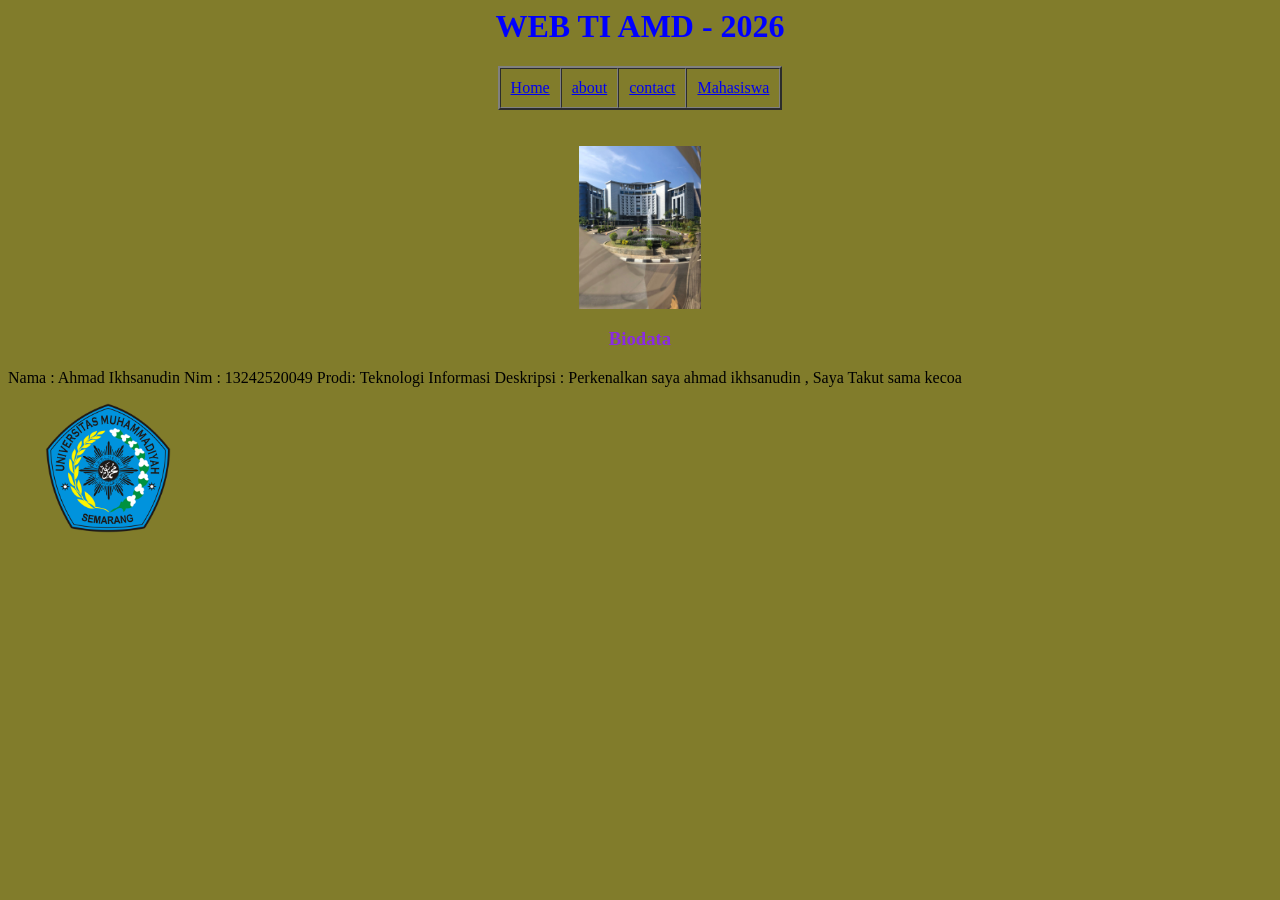
<file: index.html>
<html>
    <head>
        <title>
            WEB TI AMD - 2026 
        </title>
        <link rel="stylesheet" href="Asset/style.css">
    </head>
    <body>
        <h1 align="center">
             WEB TI AMD - 2026
        </h1>
        <table border="2" align="center" cellspacing="0" cellpadding="10px">
            <tr>
                <td><a href="index.html">Home</a></td>
                <td><a href="about.html">about</a></td>
                <td><a href="contact.html">contact</a></td>
                <td><a href="mahasiswa.html">Mahasiswa</a></td>
            </tr>
        </table>
        <br><br>
        <center>
             <img src="Asset/bssnn4.jpg" width="122px" alt="logo bssnn4"/>
        </center>
      
        <h3 align="center">
            Biodata
        </h3>
        <p>
            Nama : Ahmad Ikhsanudin
            Nim  : 13242520049
            Prodi: Teknologi Informasi

            Deskripsi : Perkenalkan saya ahmad ikhsanudin , Saya Takut sama kecoa
        </p>
        <img src="Asset/Logo-Universitas-Muhammadiyah-Semarang.png" alt="" width="200">
    </body>
</html>
</file>
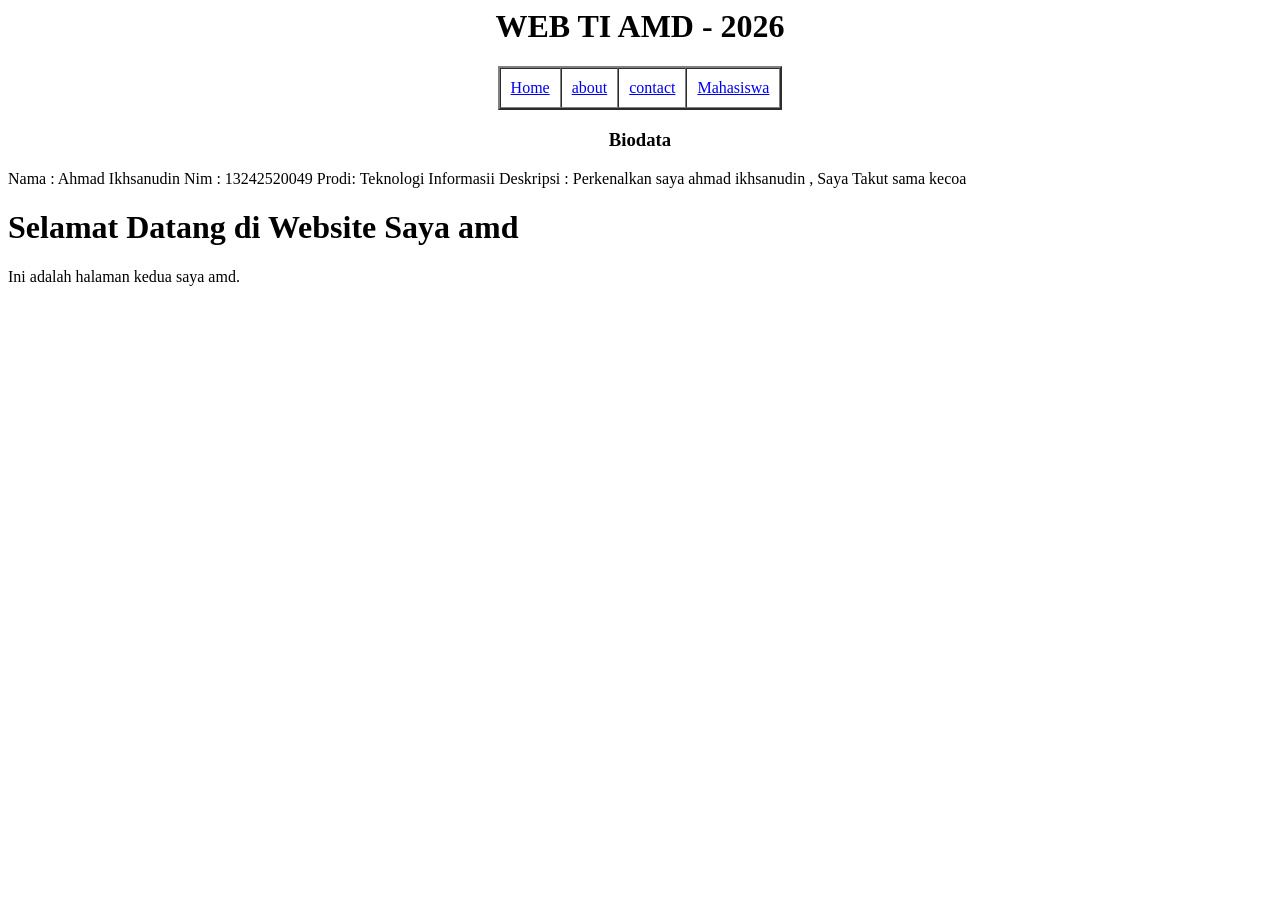
<file: about.html>
<html>
    <head>
        <title> 
            WEB TI AMD - 2026
        </title>
    </head>
    <body>
        <h1 align="center">
             WEB TI AMD - 2026
        </h1>
       <table border="2" align="center" cellspacing="0" cellpadding="10px">
            <tr>
                <td><a href="index.html">Home</a></td>
                <td><a href="about.html">about</a></td>
                <td><a href="contact.html">contact</a></td>
                <td><a href="mahasiswa.html">Mahasiswa</a></td>
            </tr>
        </table>
        
        <h3 align="center">
            Biodata
        </h3>
        <p>
            Nama : Ahmad Ikhsanudin
            Nim  : 13242520049
            Prodi: Teknologi Informasii

            Deskripsi : Perkenalkan saya ahmad ikhsanudin , Saya Takut sama kecoa
        </p>
       
            <h1>Selamat Datang di Website Saya amd</h1>
            <p>Ini adalah halaman kedua saya amd.</p>

    </body>
</html>
</file>
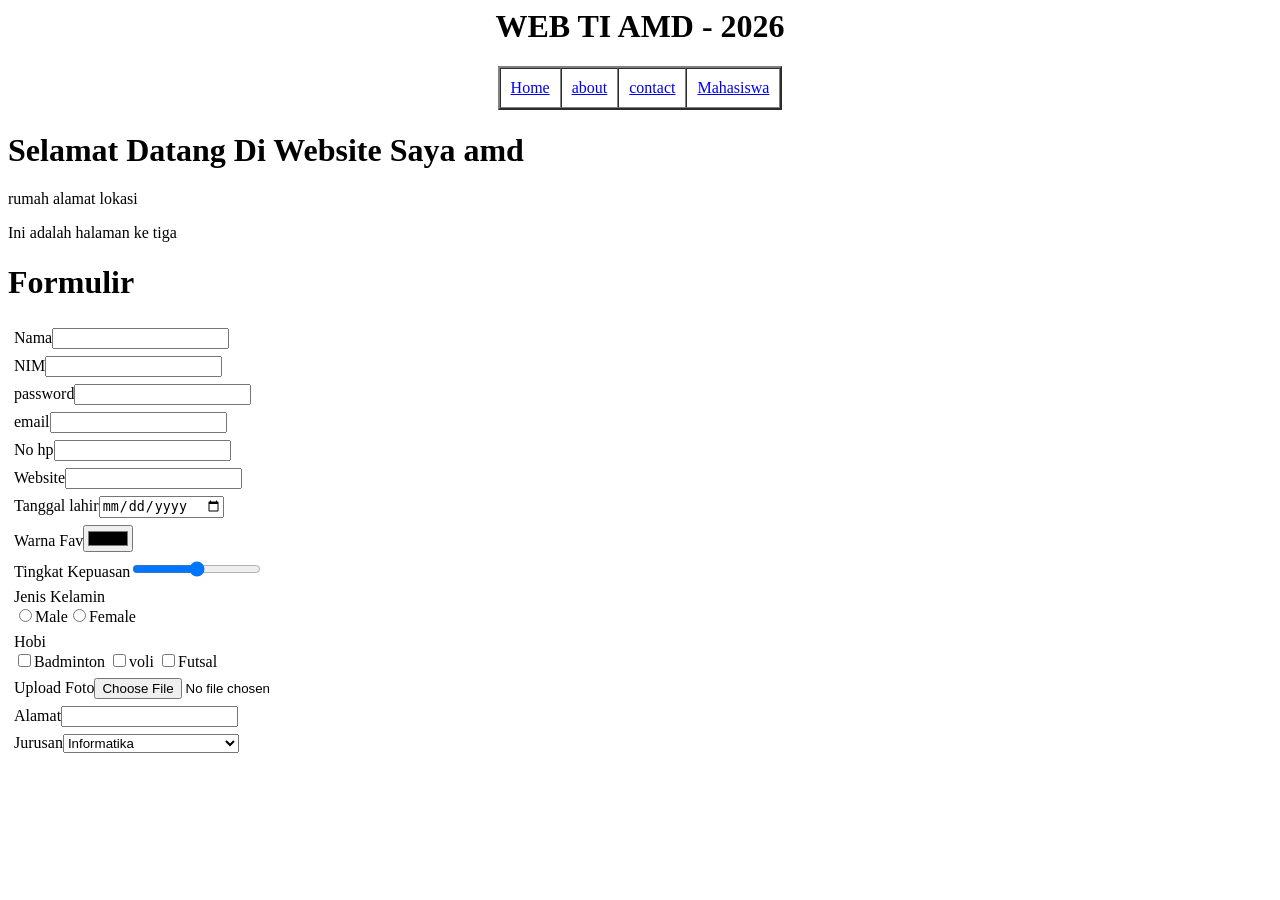
<file: contact.html>
<html>
    <head>
        <title>
            WEB TI AMD - 2026
        </title>
    </head>
    <body>
        <h1 align="center">
             WEB TI AMD - 2026
        </h1>
         <table border="2" align="center" cellspacing="0" cellpadding="10px">
            <tr>
                <td><a href="index.html">Home</a></td>
                <td><a href="about.html">about</a></td>
                <td><a href="contact.html">contact</a></td>
                <td><a href="mahasiswa.html">Mahasiswa</a></td>
            </tr>
        </table>
       
       
            <h1>Selamat Datang Di Website Saya amd</h1>
     
           <p>rumah alamat lokasi</p>
            <p>Ini adalah halaman ke tiga</p>
<h1>Formulir</h1>
    <form action="">
    <table cellspacing="5">
        <tr>
            <td><label for="">Nama</label><input type="text"></td>
        </tr>
        <tr>
            <td><label for="">NIM</label><input type="number" name="" id=""></td>
        </tr>
        <tr>
            <td><label for="">password</label><input type="password"></td>
        </tr>
        <tr>
            <td><label for="">email</label><input type="email" name="" id=""></td>
        </tr>
        <tr>
            <td><label for="">No hp</label><input type="tel"></td>
        </tr>
        <tr>
            <td><label for="">Website</label><input type="url" name="" id=""></td>
        </tr>
        <tr>
            <td><label for="">Tanggal lahir</label><input type="date" name="" id=""></td>
        </tr>
        <tr>
            <td><label for="">Warna Fav</label><input type="color" name="" id=""></td>
        </tr>
        <tr>
            <td><label for="">Tingkat Kepuasan</label><input type="range"></td>
        </tr>
        <tr>
            <td><label for="Jenis kelamin">Jenis Kelamin</label><br>
                <input type="radio"><label for="">Male</label><input type="radio"><label for="">Female</label></td>
        </tr>
        <tr>
            <td><label for="">Hobi</label><br>
                <input type="checkbox"><label for="">Badminton</label>
                <input type="checkbox"><label for="">voli</label>
                <input type="checkbox"><label for="">Futsal</label></td>
        </tr>
        <tr>
            <td><label for="">Upload Foto</label><input type="file">
            </td>
        </tr>
        <tr>
            <td><label for="">Alamat</label><input type="textarea"></td>
        </tr>
        <tr>
            <td><label for="">Jurusan</label><select name="cars" id="cars">
  <option value="">Informatika</option>
  <option value="">Teknologi Informasi</option>
  <option value="">Desain Komunikasi Visual</option>
  <option value="">Artificial Intelligence</option></td>
        </tr>
        <tr>
            <td></td>
        </tr>
    </table>
</form>
    </body>
</html>
</file>
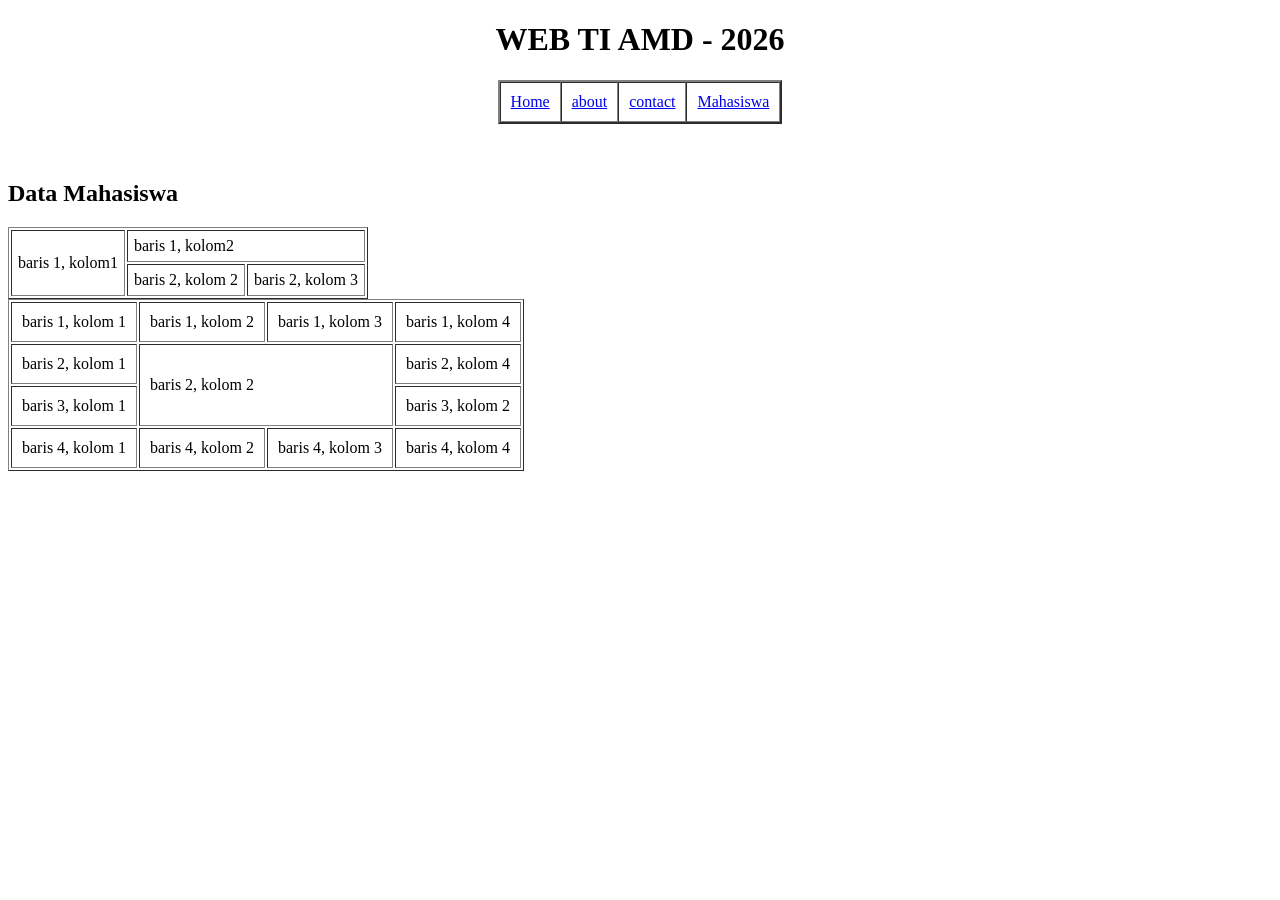
<file: mahasiswa.html>
<!DOCTYPE html>
<html lang="en">
<head>
    <meta charset="UTF-8">
    <meta name="viewport" content="width=device-width, initial-scale=1.0">
    <title>Data Mahasiswa</title>
</head>
<body>
    <h1 align="center">
             WEB TI AMD - 2026
        </h1>
        <table border="2" align="center" cellspacing="0" cellpadding="10px">
            <tr>
                <td><a href="index.html">Home</a></td>
                <td><a href="about.html">about</a></td>
                <td><a href="contact.html">contact</a></td>
                <td><a href="mahasiswa.html">Mahasiswa</a></td>
            </tr>
        </table>
        <br><br>
        <h2>Data Mahasiswa</h2>
        <table border="1" cellpadding="6px">
            <tr>
                <td rowspan="2">baris 1, kolom1</td>
                <td colspan="2">baris 1, kolom2</td> 
                <!-- <td>baris 2, kolom 2</td> -->
            </tr>
            <tr>
                <!-- <td rowspan="2">baris 2, kolom 1</td> -->
                <td> baris 2, kolom 2</td>
                <td> baris 2, kolom 3</td>
                <!-- <td> baris 2, kolom 3</td> -->
            </tr>
            
            <table border="1" cellpadding="10px">
                <tr>
                    <td> baris 1, kolom 1</td>
                    <td> baris 1, kolom 2</td>
                    <td> baris 1, kolom 3</td>
                    <td> baris 1, kolom 4</td>
                </tr>
                <tr>

                    <td> baris 2, kolom 1</td>
                    <td rowspan="2" colspan="2"> baris 2, kolom 2</td>
                    <!-- <td rowspan="2"> baris 2, kolom 3</td> -->
                    <td> baris 2, kolom 4</td>
                </tr>
                <tr>

                    <td> baris 3, kolom 1</td>
                    <td> baris 3, kolom 2</td>
                    <!-- <td> baris 3, kolom 3</td>
                    <td> baris 3, kolom 4</td> -->
                </tr>
                <tr>

                    <td> baris 4, kolom 1</td>
                    <td> baris 4, kolom 2</td>
                    <td> baris 4, kolom 3</td>
                    <td> baris 4, kolom 4</td>
                </tr>
            </table>
        </table>
</body>
</html>
</file>
<file: Asset/style.css>
h1{
    color: blue;
}
body{
    background-color: rgba(122, 116, 30, 0.943);
}
h3{
    color: blueviolet;
}
</file>
